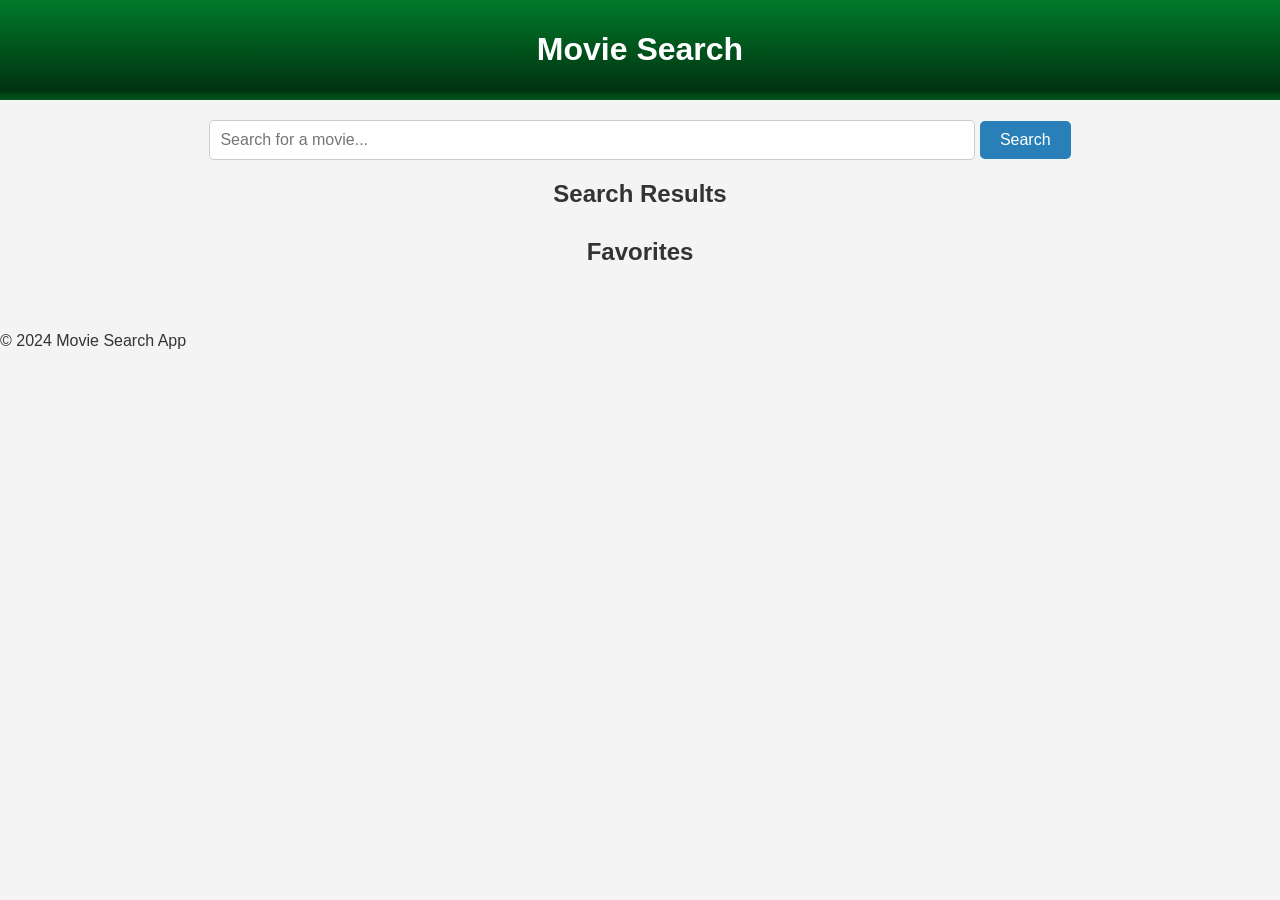
<file: index.html>
<!DOCTYPE html>
<html lang="en">
  <head>
    <meta charset="UTF-8" />
    <meta name="viewport" content="width=device-width, initial-scale=1.0" />
    <title>Movie Search</title>
    <link rel="stylesheet" href="css/search.css" />
  </head>
  <body>
    <header>
      <h1>Movie Search</h1>
    </header>
    <main>
      <section class="search-section">
        <input
          type="text"
          id="search-input"
          placeholder="Search for a movie..."
        />
        <button id="search-btn">Search</button>
      </section>
      <section class="results-section">
        <h2>Search Results</h2>
        <div id="movies-container"></div>
      </section>
      <section class="favorites-section">
        <h2>Favorites</h2>
        <div id="favorites-container"></div>
      </section>
    </main>
    <footer>
      <p>&copy; 2024 Movie Search App</p>
    </footer>
    <script src="js/search.js" type="module"></script>
  </body>
</html>
</file>
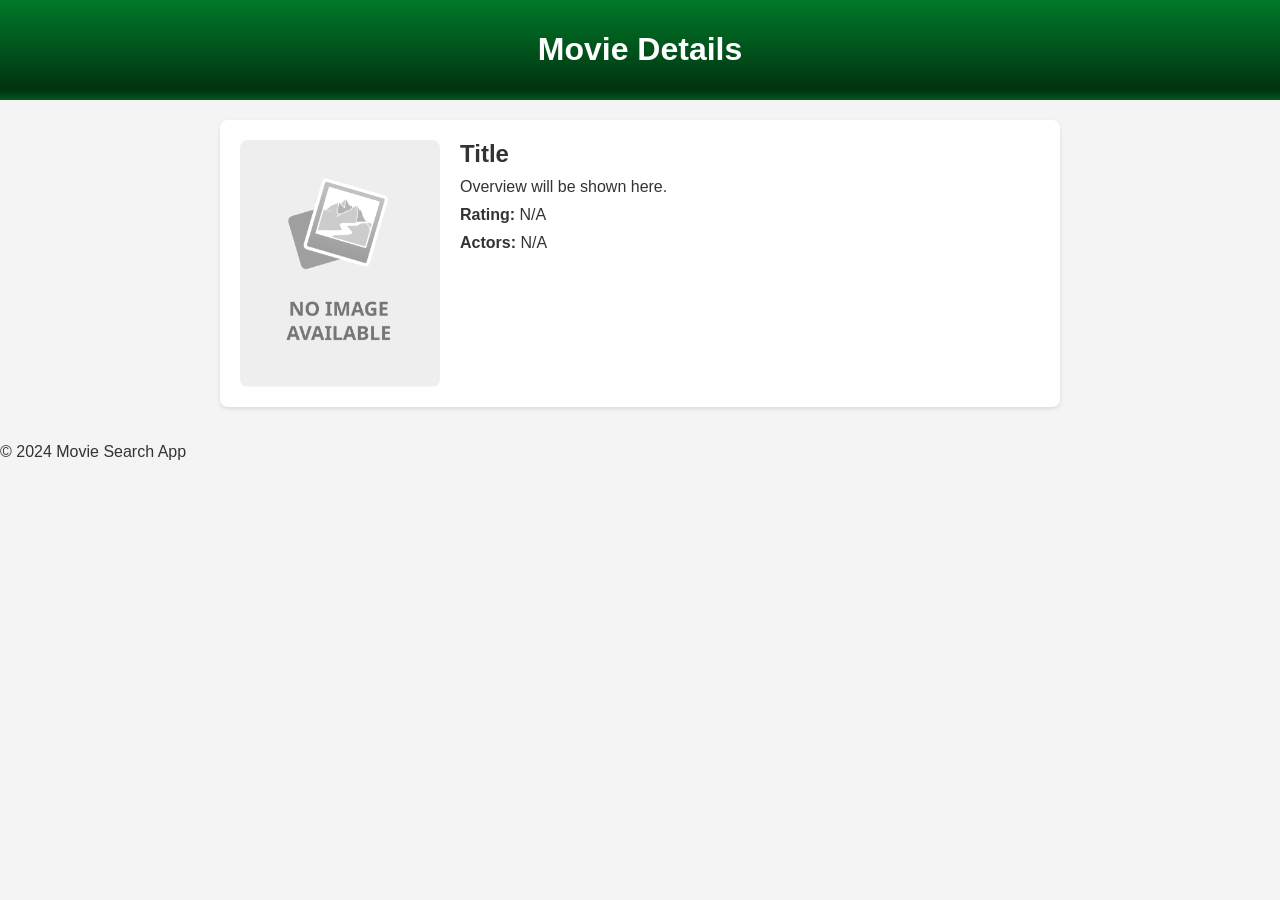
<file: details.html>
<!DOCTYPE html>
<html lang="en">
  <head>
    <meta charset="UTF-8" />
    <meta name="viewport" content="width=device-width, initial-scale=1.0" />
    <title>Movie Details</title>
    <link rel="stylesheet" href="css/details.css" />
  </head>
  <body>
    <header>
      <h1>Movie Details</h1>
    </header>
    <main>
      <section class="movie-details">
        <img id="movie-poster" src="assets/no-image.png" alt="Movie Poster" />
        <div class="details">
          <h2 id="movie-title">Title</h2>
          <p id="movie-overview">Overview will be shown here.</p>
          <p><strong>Rating:</strong> <span id="movie-rating">N/A</span></p>
          <p><strong>Actors:</strong> <span id="movie-actors">N/A</span></p>
        </div>
      </section>
    </main>
    <footer>
      <p>&copy; 2024 Movie Search App</p>
    </footer>
    <script src="js/details.js" type="module"></script>
  </body>
</html>
</file>
<file: css/search.css>
/* Global Styles */
body {
  font-family: Arial, sans-serif;
  margin: 0;
  padding: 0;
  background-color: #f4f4f4;
  color: #333;
}

header {
  background: linear-gradient(
    0deg,
    rgb(1, 87, 29) 0%,
    rgb(0, 51, 17) 10%,
    rgba(0, 122, 41) 100%
  );
  color: white;
  text-align: center;
  padding: 10px 0;
}

main {
  padding: 20px;
}

/* Search Section */
.search-section {
  text-align: center;
  margin-bottom: 20px;
}

#search-input {
  width: 60%;
  padding: 10px;
  font-size: 16px;
  border: 1px solid #ccc;
  border-radius: 5px;
}

#search-btn {
  padding: 10px 20px;
  font-size: 16px;
  color: white;
  background-color: #2980b9;
  border: none;
  border-radius: 5px;
  cursor: pointer;
}

#search-btn:hover {
  background-color: #3498db;
}

/* Results Section */
.results-section,
.favorites-section {
  margin-bottom: 20px;
}

.results-section h2,
.favorites-section h2 {
  text-align: center;
  margin-bottom: 10px;
}

#movies-container,
#favorites-container {
  display: flex;
  flex-wrap: wrap;
  gap: 20px;
  justify-content: center;
}

.movie-card {
  background: white;
  border: 1px solid #ddd;
  border-radius: 8px;
  box-shadow: 0 2px 4px rgba(0, 0, 0, 0.1);
  width: 200px;
  padding: 10px;
  text-align: center;
  cursor: pointer;
  transition: transform 0.2s ease;
}

.movie-card:hover {
  transform: scale(1.05);
}

.movie-poster {
  max-width: 100%;
  border-radius: 5px;
}

.movie-card h3 {
  font-size: 16px;
  margin: 10px 0;
}

.movie-card button {
  position: absolute;
  margin: 10px;
  width: 32px;
  height: 32px;
  background-color: #fbf3f2;
  border: none;
  border-radius: 5px;
  cursor: pointer;
}

.movie-card button:hover {
  background-color: #c3c3c3;
}

.icon {
  position: absolute;
  margin: 10px;
  width: 32px;
  height: 32px;
}

.icon:hover {
  transform: scale(1.1);
}
</file>
<file: css/details.css>
/* Global Styles */
body {
  font-family: Arial, sans-serif;
  margin: 0;
  padding: 0;
  background-color: #f4f4f4;
  color: #333;
}

header {
  background: linear-gradient(
    0deg,
    rgb(1, 87, 29) 0%,
    rgb(0, 51, 17) 10%,
    rgba(0, 122, 41) 100%
  );
  color: white;
  text-align: center;
  padding: 10px 0;
}

main {
  padding: 20px;
  display: flex;
  justify-content: center;
}

.movie-details {
  display: flex;
  gap: 20px;
  background: white;
  padding: 20px;
  border-radius: 8px;
  box-shadow: 0 2px 4px rgba(0, 0, 0, 0.1);
  max-width: 800px;
  width: 100%;
}

.movie-details img {
  max-width: 200px;
  border-radius: 8px;
}

.details {
  flex-grow: 1;
}

.details h2 {
  margin: 0;
  font-size: 24px;
}

.details p {
  margin: 10px 0;
  font-size: 16px;
}
</file>
